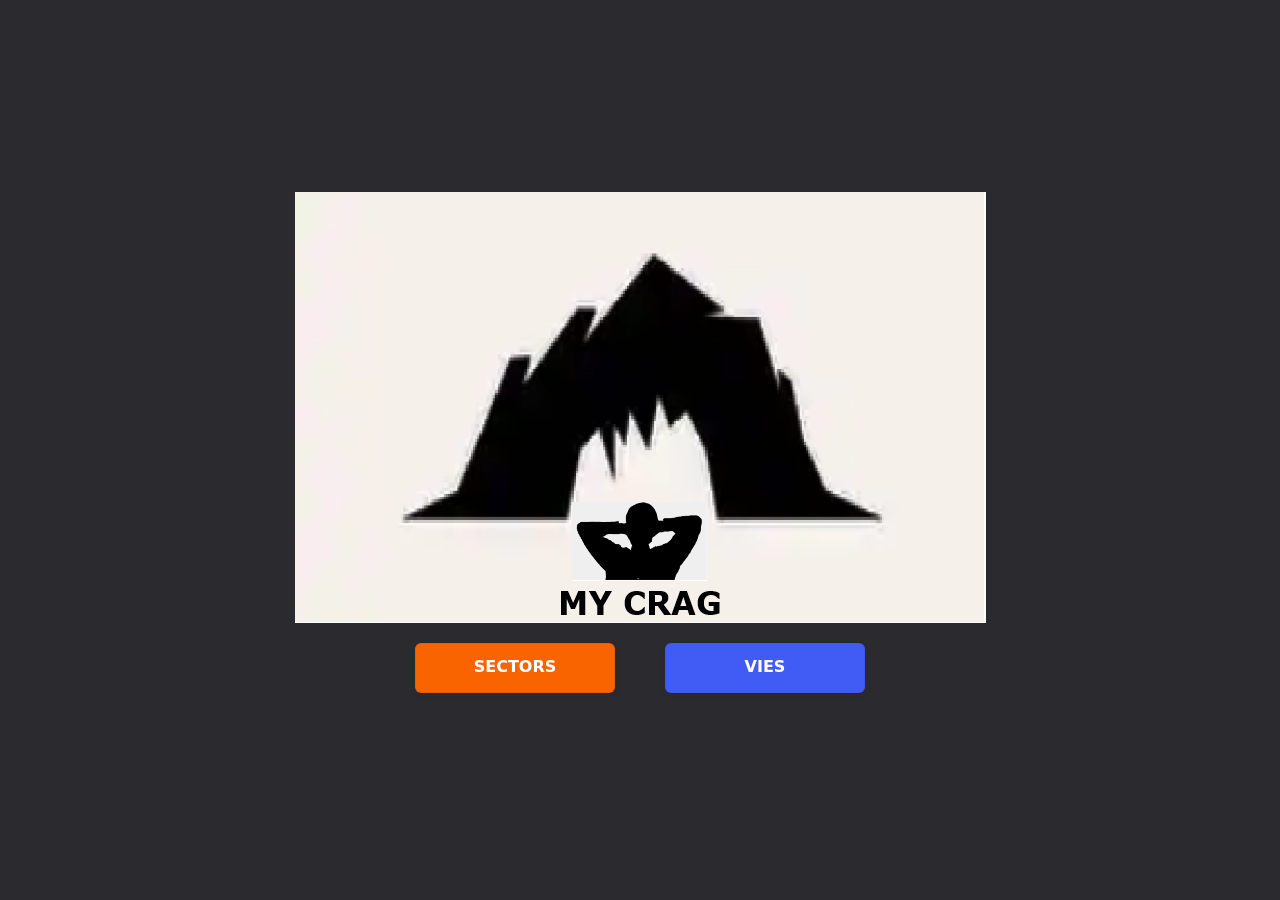
<file: index.html>
<html>
  <head>
    <title>My Crag</title>
    <link rel="stylesheet" href="styles.css">
    <link rel="icon" type="image/x-icon" href="thecrag.png">
    <meta
      http-equiv="Content-Type"
      content="text/html; charset=iso-8859-1">
  </head>

  <body>
    <div class="main">
      <img
        src="thecrag.png"
        alt="The Crag">

      <div class="row">
        <form
          action="display_reg_options.html"
          method="get">
          <button
            #button-reg
            type="submit"
            class="main-button"
            style="background-color: #fa6400;height: 50px;
            width: 200px;">
            SECTORS
            <form
              action="lines.php"
              method="get">
              <button
                #button-cons
                type="submit"
                class="main-button"
                style="background-color: #405cf5;height: 50px;
            width: 200px; margin-left: 50px;">
                VIES
              </button>
            </form>

          </button>
        </form>
      </div>
    </div>
  </body>
</html>
</file>
<file: styles.css>
body {
  background-color: rgb(42, 42, 47);
  margin: 0;
}

.main {
  display: flex;
  flex-direction: column;
  justify-content: center;
  align-items: center;
  height: 100vh;
  gap: 20px;
}

.row {
  display: flex;
  flex-direction: row;
  width: 40vw;
  justify-content: center;
}

.main-button {
  appearance: button;
  backface-visibility: hidden;
  border-radius: 6px;
  border-width: 0;
  box-shadow: rgba(50, 50, 93, 0.1) 0 0 0 1px inset,
    rgba(50, 50, 93, 0.1) 0 2px 5px 0, rgba(0, 0, 0, 0.07) 0 1px 1px 0;
  box-sizing: border-box;
  color: #fff;
  cursor: pointer;
  font-family: -apple-system, system-ui, "Segoe UI", Roboto, "Helvetica Neue",
    Ubuntu, sans-serif;
  font-size: 100%;
  font-weight: 600;
  line-height: 1.15;
  outline: none;
  overflow: hidden;
  text-align: center;
  text-transform: none;
  transform: translateZ(0);
  transition: all 0.2s, box-shadow 0.08s ease-in;
  user-select: none;
  -webkit-user-select: none;
  touch-action: manipulation;
}

.header {
  display: flex;
  flex-direction: row;
  justify-content: space-between;
  align-items: center;
  width: 100vw;
  height: 10vh;
  background-color: gray;
}
</file>
